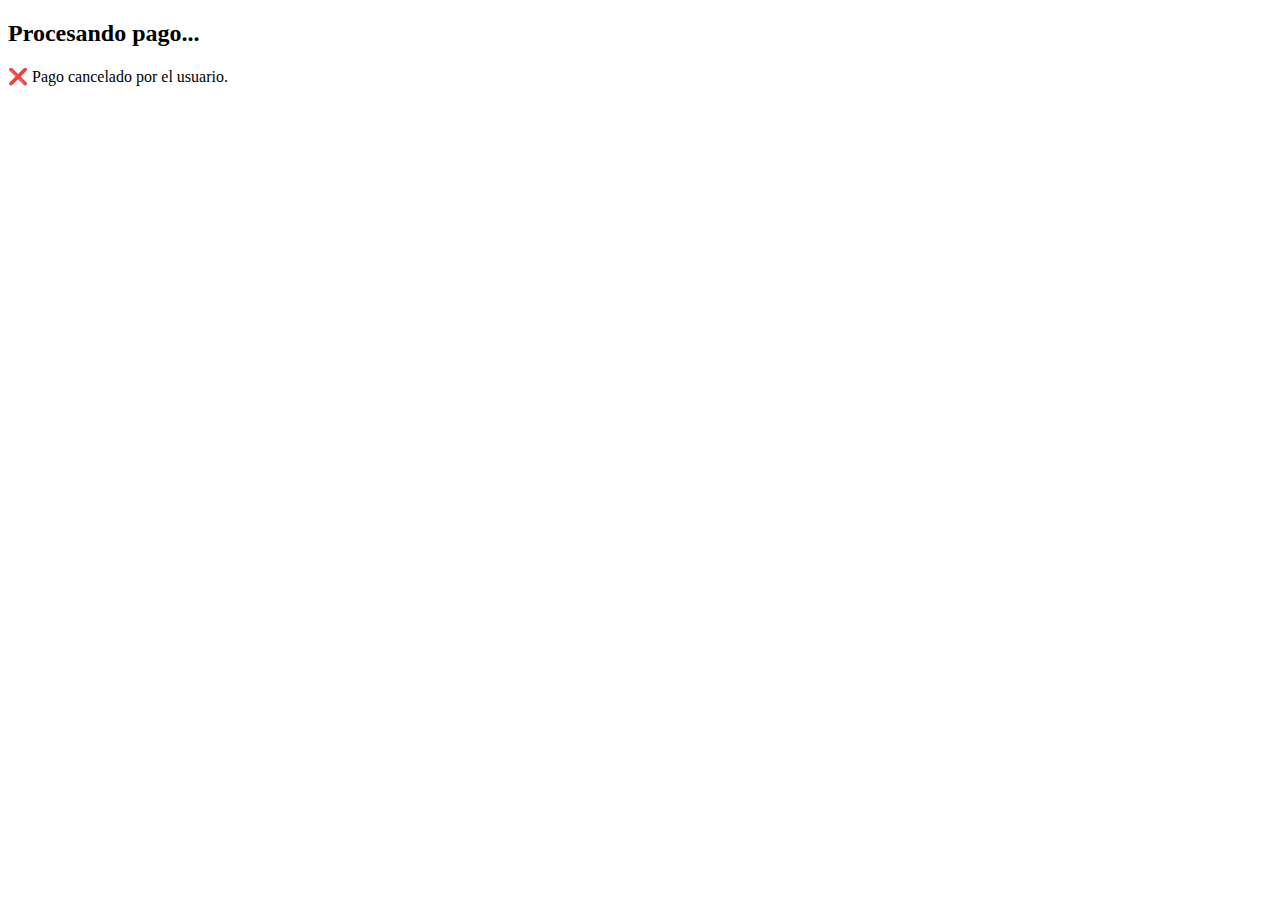
<file: webpay-respuesta.html>
<!DOCTYPE html>
<html lang="es">
<head>
    <meta charset="UTF-8">
    <meta name="viewport" content="width=device-width, initial-scale=1.0">
    <title>Resultado del Pago</title>
    <script>
        async function confirmarPago() {
            const urlParams = new URLSearchParams(window.location.search);
            const token_ws = urlParams.get("token_ws");

            if (!token_ws) {
                document.getElementById("mensaje").innerText = "❌ Pago cancelado por el usuario.";
                setTimeout(() => {
                    window.location.href = "https://esysingenieria.github.io/evaluaciones-cursos/";
                }, 4000);
                return;
            }

            try {
                const response = await fetch("https://confirmarpagowebpay-wf5bhi5ova-uc.a.run.app", {
                    method: "POST",
                    headers: { "Content-Type": "application/json" },
                    body: JSON.stringify({ token_ws })
                });

                const result = await response.text();

                if (result.includes("Pago exitoso")) {
                    document.getElementById("mensaje").innerText = "✅ Pago exitoso. Gracias por tu compra.";
                    setTimeout(() => {
                        window.location.href = "https://esysingenieria.github.io/evaluaciones-cursos/";
                    }, 3000);
                } else {
                    document.getElementById("mensaje").innerText = "⚠️ Pago rechazado o anulado.";
                    setTimeout(() => {
                        window.location.href = "https://esysingenieria.github.io/evaluaciones-cursos/";
                    }, 4000);
                }
            } catch (error) {
                document.getElementById("mensaje").innerText = "⚠️ Error al procesar la transacción.";
                setTimeout(() => {
                    window.location.href = "https://esysingenieria.github.io/evaluaciones-cursos/";
                }, 5000);
            }
        }
    </script>
</head>
<body onload="confirmarPago()">
    <h2>Procesando pago...</h2>
    <p id="mensaje">Por favor, espera...</p>
</body>
</html>
</file>
